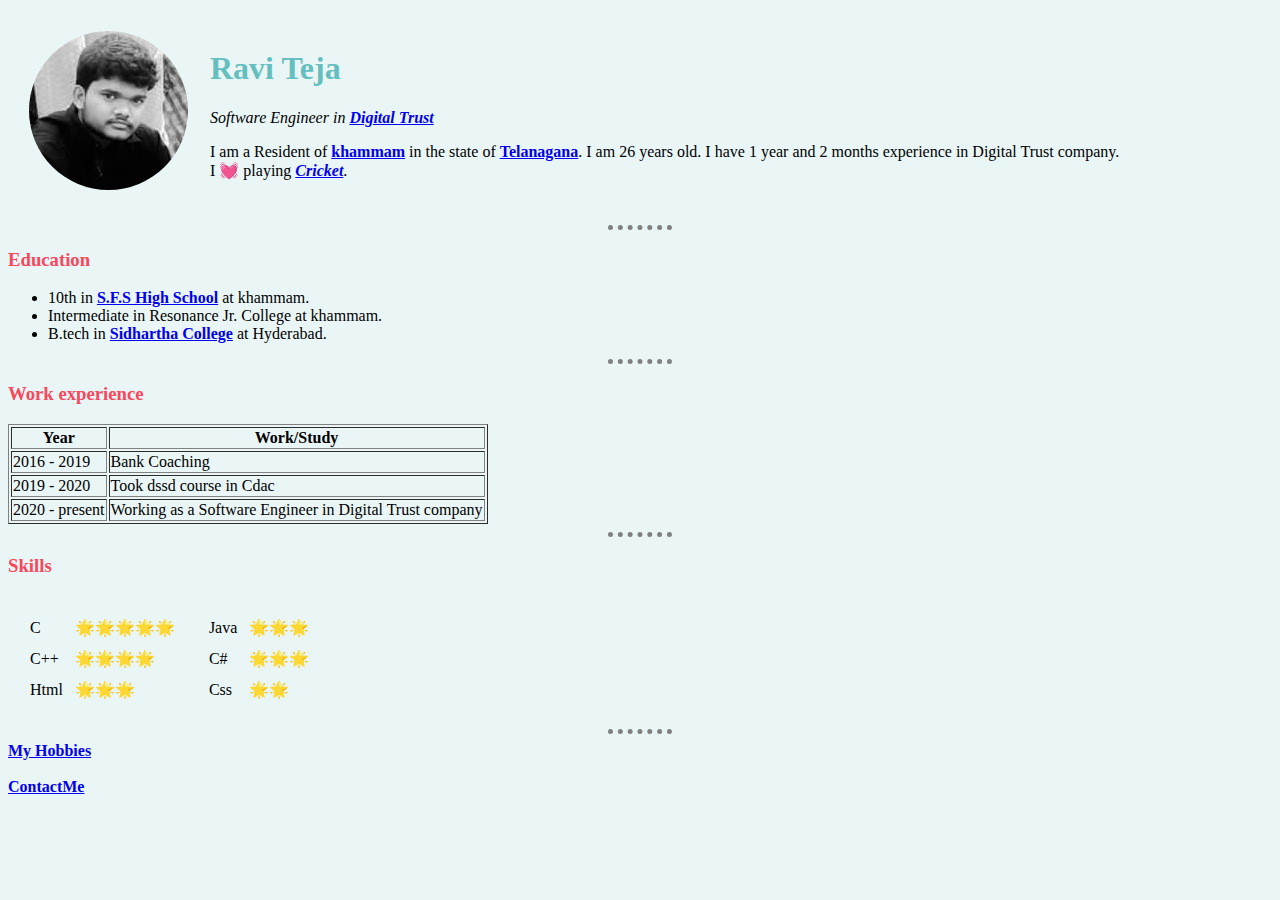
<file: index.html>
<!DOCTYPE html>
<html lang="en" dir="ltr">

<head>
  <meta charset="utf-8">
  <title>💖Ravi teja's Personal Site</title>

  <link rel="stylesheet" href="css/styles.css">
</head>

<body>
  <!--<img src="https://scontent.fhyd10-1.fna.fbcdn.net/v/t1.6435-9/127222842_1504658613062654_6004242134151982265_n.jpg?_nc_cat=109&ccb=1-3&_nc_sid=09cbfe&_nc_ohc=RWTfGGHAq3kAX_sq2Yq&tn=ylnviNXg9XcX82I0&_nc_ht=scontent.fhyd10-1.fna&oh=aef5a98a92bd9b857ff76d51e017803a&oe=61261DCB" alt="Ravi Profile picture">-->
  <table cellspacing="20">
    <tr>
      <td><img src="Images/Ravi.png" alt="Ravi Profile picture"></td>

      <td>
        <h1> Ravi Teja</h1>
        <p> <em> Software Engineer in <strong> <a href="http://digitaltrusttech.com/">Digital Trust</a> </strong> </em> </p>

        <p>
          I am a Resident of <a href="https://khammam.telangana.gov.in/"><strong>khammam</strong></a> in the state of <a href="https://en.wikipedia.org/wiki/Telangana"><strong>Telanagana</strong></a>. I am 26 years old. I have 1 year and
          2 months experience in Digital Trust company.<br> I 💓 playing <a href="https://en.wikipedia.org/wiki/Cricket"><em><strong>Cricket</strong></em></a>.
        </p>

      </td>

    </tr>

  </table>

  <hr>

  <h3> Education </h3>
  <ul>
    <li> 10th in <a
        href="https://www.google.com/maps/uv?pb=!1s0x3a345986c8d1d3c9%3A0x171357bfd9a1ab50!3m1!7e115!4shttps%3A%2F%2Flh5.googleusercontent.com%2Fp%2FAF1QipMmQ7k3VLE4aElupXltJPEhayW1-he1SbgJi2yi%3Dw213-h160-k-no!5ssfs%20high%20school%20khammam%20-%20Google%20Search!15sCgIgAQ&imagekey=!1e10!2sAF1QipMmQ7k3VLE4aElupXltJPEhayW1-he1SbgJi2yi&hl=en&sa=X&ved=2ahUKEwjRi8C-64PyAhW1H7cAHeGDChoQoiowF3oECEAQAw"><strong>S.F.S
          High School</strong></a> at khammam. </li>
    <li> Intermediate in Resonance Jr. College at khammam.</li>
    <li> B.tech in <a href="https://www.siddhartha.ac.in/"><strong>Sidhartha College</strong></a> at Hyderabad.</li>
  </ul>

  <hr>

  <h3> Work experience </h3>
  <table border="1">
    <thead>
      <tr>
        <th>Year</th>
        <th>Work/Study</th>
      </tr>
    </thead>

    <tbody>
      <tr>
        <td>2016 - 2019</td>
        <td> Bank Coaching </td>
      </tr>
      <tr>
        <td>2019 - 2020 </td>
        <td> Took dssd course in Cdac </td>
      </tr>
      <tr>
        <td>2020 - present</td>
        <td> Working as a Software Engineer in Digital Trust company</td>
      </tr>
    </tbody>

    <tfoot>
    </tfoot>
  </table>

  <hr>

  <h3>Skills</h3>
  <table cellspacing="10">
    <tr>
      <td>
        <table cellspacing='10'>
          <tr>
            <td>C</td>
            <td>🌟🌟🌟🌟🌟</td>
          </tr>
          <tr>
            <td>C++</td>
            <td>🌟🌟🌟🌟</td>
          </tr>
          <tr>
            <td>Html</td>
            <td>🌟🌟🌟</td>
          </tr>
        </table>
      </td>
      <td>
        <table cellspacing='10'>
          <tr>
            <td>Java</td>
            <td>🌟🌟🌟</td>
          </tr>
          <tr>
            <td>C#</td>
            <td>🌟🌟🌟</td>
          </tr>
          <tr>
            <td>Css</td>
            <td>🌟🌟</td>
          </tr>
        </table>
      </td>
    </tr>
  </table>
  <hr>
  <a href="hobbies.html"><strong>My Hobbies</strong></a>
  <br>
  <br>
  <a href="ContactMe.html"><strong>ContactMe</strong></a>
</body>

</html>

<!--
<!DOCTYPE html>
<html>
  <head>
    <meta charset="utf-8">
    <title>Angela's Personal Site</title>
    <link rel="stylesheet" href="css/styles.css">
  </head>

  <body style="background-color: white">
    <table cellspacing="20">
      <tr>
        <td><img src="Images/Ravi.png" alt="angela profile picture"></td>
        <td><h1>Angela Yu</h1>
        <p><em>Founder and CTO of <strong><a href="https://www.appbrewery.co/">The App Brewery</a></strong>.</em></p>
        <p>I am an iOS and Web Developer. I ❤️ coffee and brew my own beers.</p></td>
      </tr>
    </table>
    <hr>
    <h3>Books and Teaching</h3>
    <ul>
      <li>The Complete iOS App Development Bootcamp</li>
      <li>The Complete Web Development Bootcamp</li>
    </ul>
    <hr>
    <h3>Work Experience</h3>
    <table cellspacing="10">
      <thead>
        <tr>
          <th>Dates</th>
          <th>Work</th>
        </tr>
      </thead>
      <tbody>
        <tr>
          <td>2009-2010</td>
          <td>Researcher at The Institute of Cognitive Neurosciences</td>
        </tr>
        <tr>
          <td>2010-2013</td>
          <td>Lead Developer at Tempo App</td>
        </tr>
        <tr>
          <td>2013-2015</td>
          <td>Clinical Doctor at the National Health Service</td>
        </tr>
      </tbody>
    </table>
    <hr>
    <h3>Skills</h3>
    <table cellspacing="10">
      <tr>
        <td>iOS Development</td>
        <td>⭐️⭐️⭐️⭐️⭐️</td>
      </tr>
      <tr>
        <td>Web Development</td>
        <td>⭐️⭐️⭐️⭐️⭐️</td>
      </tr>
      <tr>
        <td>Photography</td>
        <td>⭐️⭐️</td>
      </tr>
    </table>
    <hr>
    <a href="hobbies.html">My Hobbies</a>
    <a href="contact-me.html">Contact Me</a>
  </body>
</html>
-->
</file>
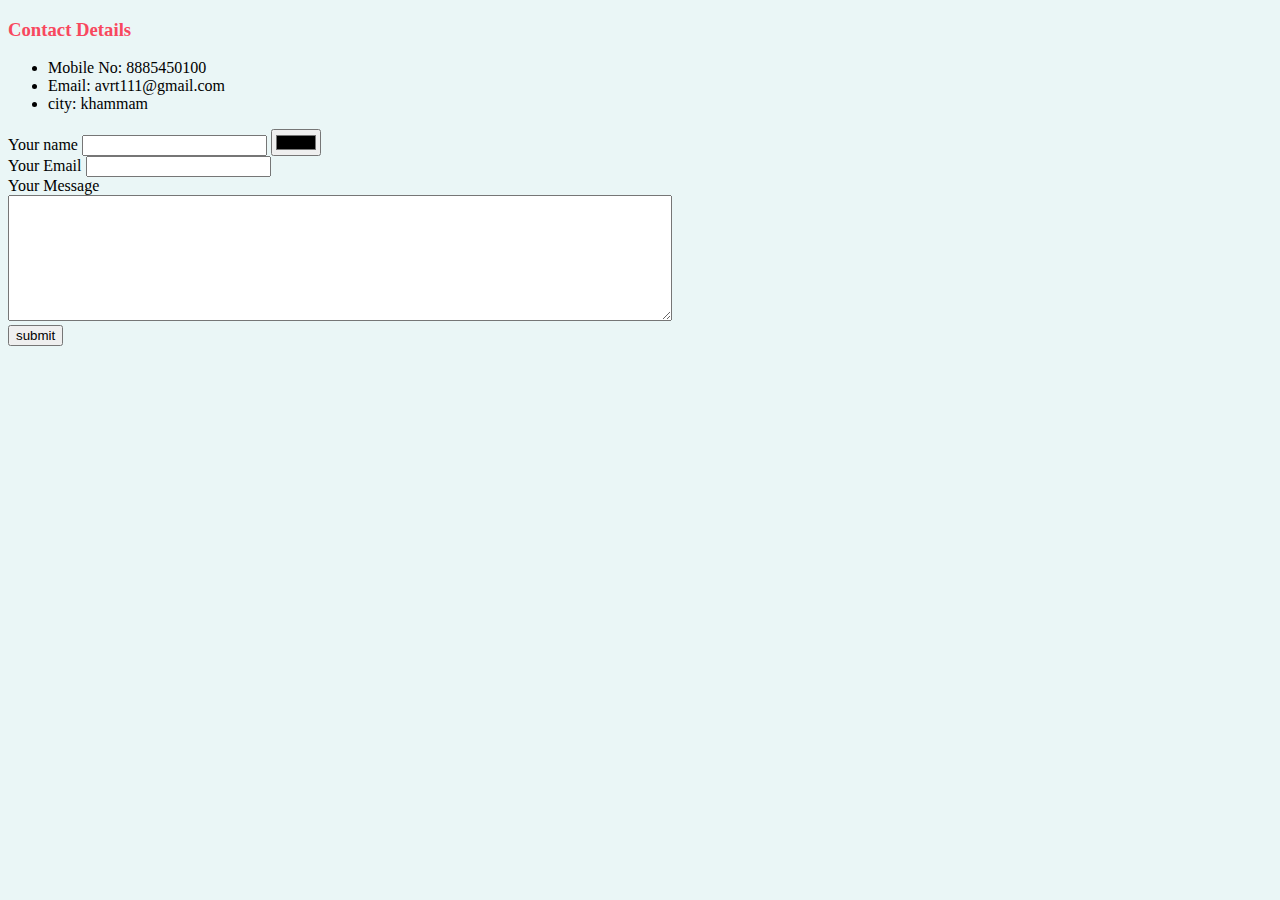
<file: ContactMe.html>
<!DOCTYPE html>
<html lang="en" dir="ltr">
  <head>
    <meta charset="utf-8">
    <title>ContactMe</title>
    <link rel="stylesheet" href="css/styles.css">
  </head>
  <body>
    <h3>Contact Details</h3>
    <ul>
      <li>Mobile No: 8885450100</li>
      <li>Email: avrt111@gmail.com</li>
      <li>city: khammam</li>
    </ul>

    <form class="" action="mailto:avrt111@gmail.com" method="post">
      <label for="">Your name</label>
      <input type="text" name="" value="">
      <input type="color" name="" value=""><br>

      <label for="">Your Email</label>
      <input type="email" name="" value=""><br>

      <label for="">Your Message</label><br>
      <textarea name="YourMessage" rows="8" cols="80"></textarea><br>

      <input type="submit" name="" value="submit">
    </form>
  </body>
</html>
</file>
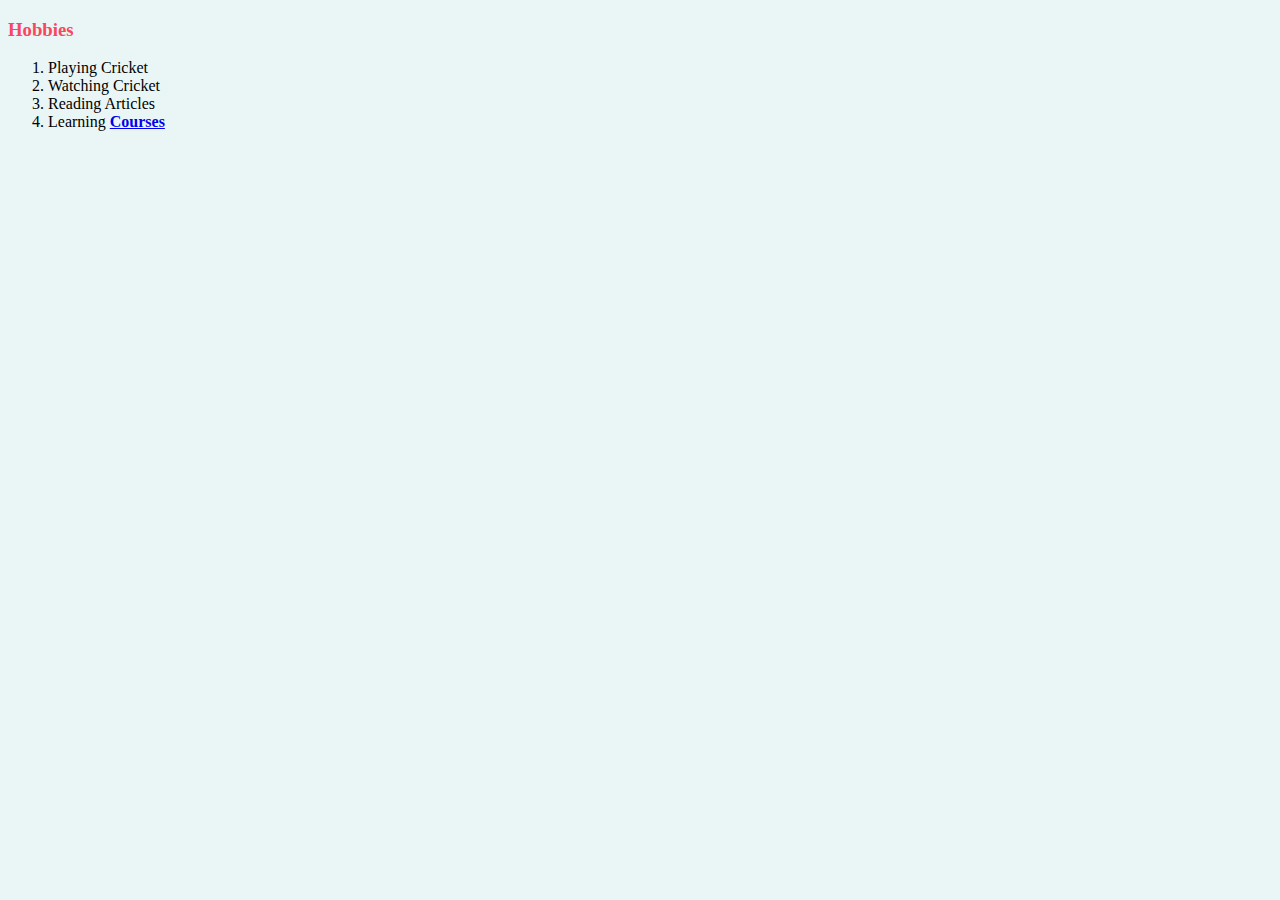
<file: hobbies.html>
<!DOCTYPE html>
<html lang="en" dir="ltr">
  <head>
    <meta charset="utf-8">
    <title>Hobbies</title>
    <link rel="stylesheet" href="css/styles.css">
  </head>
  <body>
    <h3>Hobbies</h3>
    <ol type='1'>
      <li>Playing Cricket</li>
      <li>Watching Cricket</li>
      <li>Reading Articles</li>
      <li>Learning <a href="https://www.udemy.com/"><strong>Courses</strong></a></li>
    </ol>
  </body>
</html>
</file>
<file: css/styles.css>
body{
   background-color:#EAF6F6;
}

hr{
  border-color: grey;
  border-style: none;
  border-top-style: dotted;
  border-width: 5px;
  width: 5%;
}

h1{
  color: #66BFBF
}

h3{
  color: #F8485E
}
</file>
